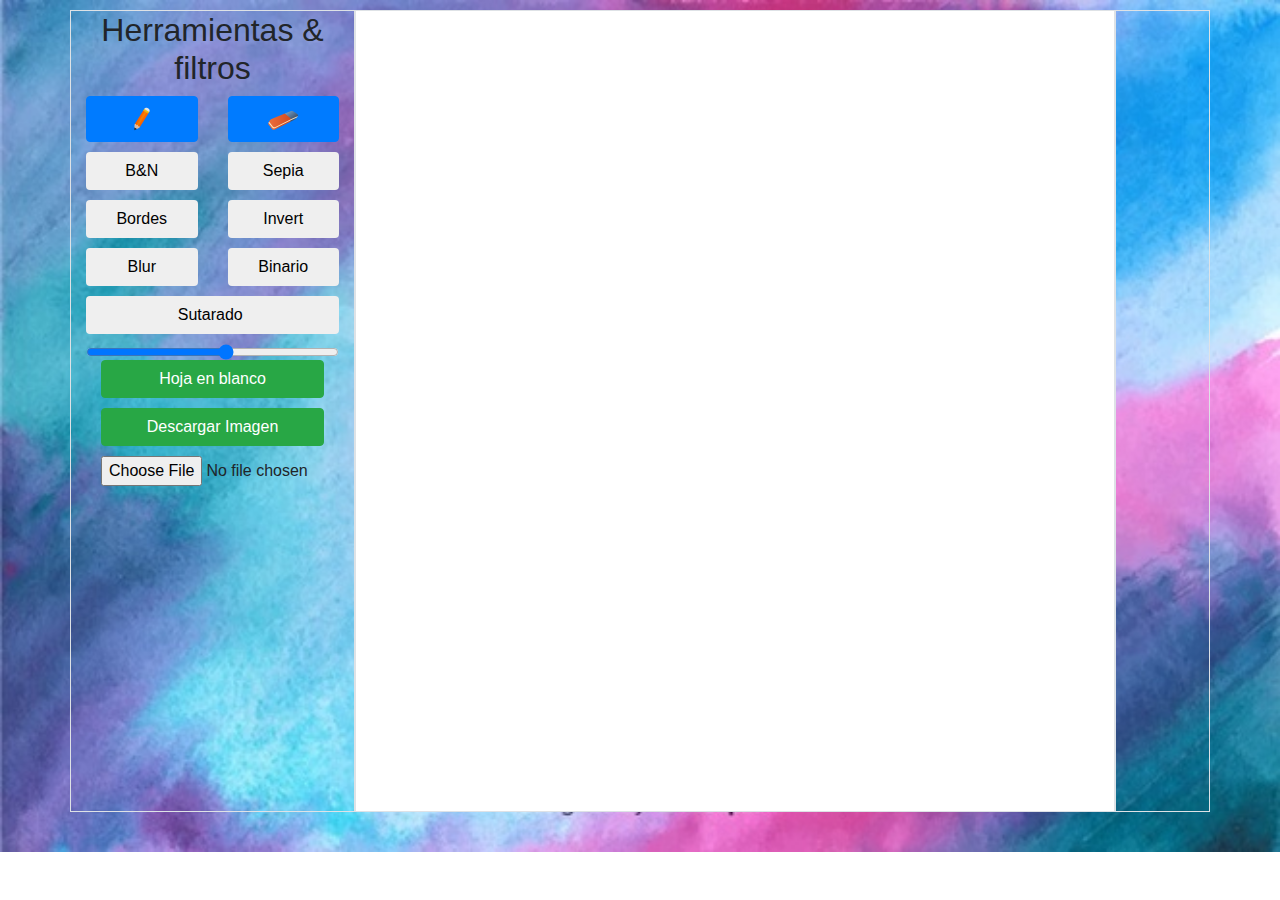
<file: index.html>
<!DOCTYPE html
    PUBLIC "-//W3C//DTD XHTML 1.0 Transitional//EN" "http://www.w3.org/TR/xhtml1/DTD/xhtml1-transitional.dtd">
<html xmlns="http://www.w3.org/1999/xhtml">

<head>
    <meta http-equiv="Content-Type" content="text/html; charset=utf-8" />

    <link href="css/bootstrap.min.css" rel="stylesheet">
    <link rel="stylesheet" type="text/css" href="css/estilo.css">

    <title>Entregable 1</title>

</head>

<body>

    <div class="container">
        <div class="row">
            <div class="col-md-3 border">
                <h2>Herramientas & filtros</h2>
                <div class="row">
                    <div class="col-md-6">
                        <button type="button" class="btn btn-primary btn-block " id="lapiz">
                            <img src="Imagenes/pencil.png" alt="">
                        </button>
                        <button type="button" class="btn btn-secudnary btn-block " id="blancoynegro">
                            B&N
                        </button>
                        <button type="button" class="btn btn-secudnary btn-block" id="deteccionbordes">
                            Bordes
                        </button>
                        <button type="button" class="btn btn-secudnary btn-block" id="blur">
                            Blur
                        </button>
                    </div>
                    <div class="col-md-6">
                        <button type="button" class="btn btn-primary btn-block" id="goma">
                            <img src="Imagenes/erase.png" alt="">
                        </button>
                        <button type="button" class="btn btn-secudnary btn-block" id="sepia">
                            Sepia
                        </button>
                        <button type="button" class="btn btn-secudnary btn-block" id="invertido">
                            Invert
                        </button>
                        <button type="button" class="btn btn-secudnary btn-block" id="binario">
                            Binario
                        </button>

                    </div>

                </div>
                <div class="row">
                    <div class="col">
                        <button type="button" class="btn btn-secudnary btn-block" id="saturacion">
                            Sutarado <label id="demo"></label>

                        </button>
                        <input class="input-group" type="range" id="valor" default="1" min="1" max="10" step="1">
                    </div>
                </div>

                <div class=r ow>
                    <div class="col">
                        <button type="button" class="btn btn-success btn-block" id="nuevo"> Hoja en blanco </button>
                    </div>
                </div>
                <div class=r ow>
                    <div class="col">
                        <button type="button" class="btn btn-success btn-block" id="dowload"> Descargar Imagen
                        </button>
                    </div>
                </div>
                <div class=r ow>
                    <div class="col">
                        <input type="file" id="file-input">
                    </div>
                </div>

            </div>
            <div class="col-md-8 border lienzo">
                <canvas id="canvas" width="760" height="800" class="img-rounded"></canvas>
            </div>
            <div class="col-md-1 border">
            </div>
        </div>
    </div>

    <!-- Optional JavaScript -->
    <script src="js/main.js"></script>
    <!-- jQuery first, then Popper.js, then Bootstrap JS -->
    <script src="js/jquery-3.3.1.slim.min.js"></script>
    <script src="js/bootstrap.min.js"></script>

</body>

</html>
</file>
<file: css/estilo.css>
body {
    background-image: url(../Imagenes/fondo.jpg);
    background-repeat: no-repeat;
    background-size: cover;
    margin-top: 10px;
}

h2 {
    text-align: center;
}

button {
    margin-bottom: 10px;
}

.lienzo {
    background-color: white;
}

#canvas {
    margin-left: -16px;
    width: 760px;
}
</file>
